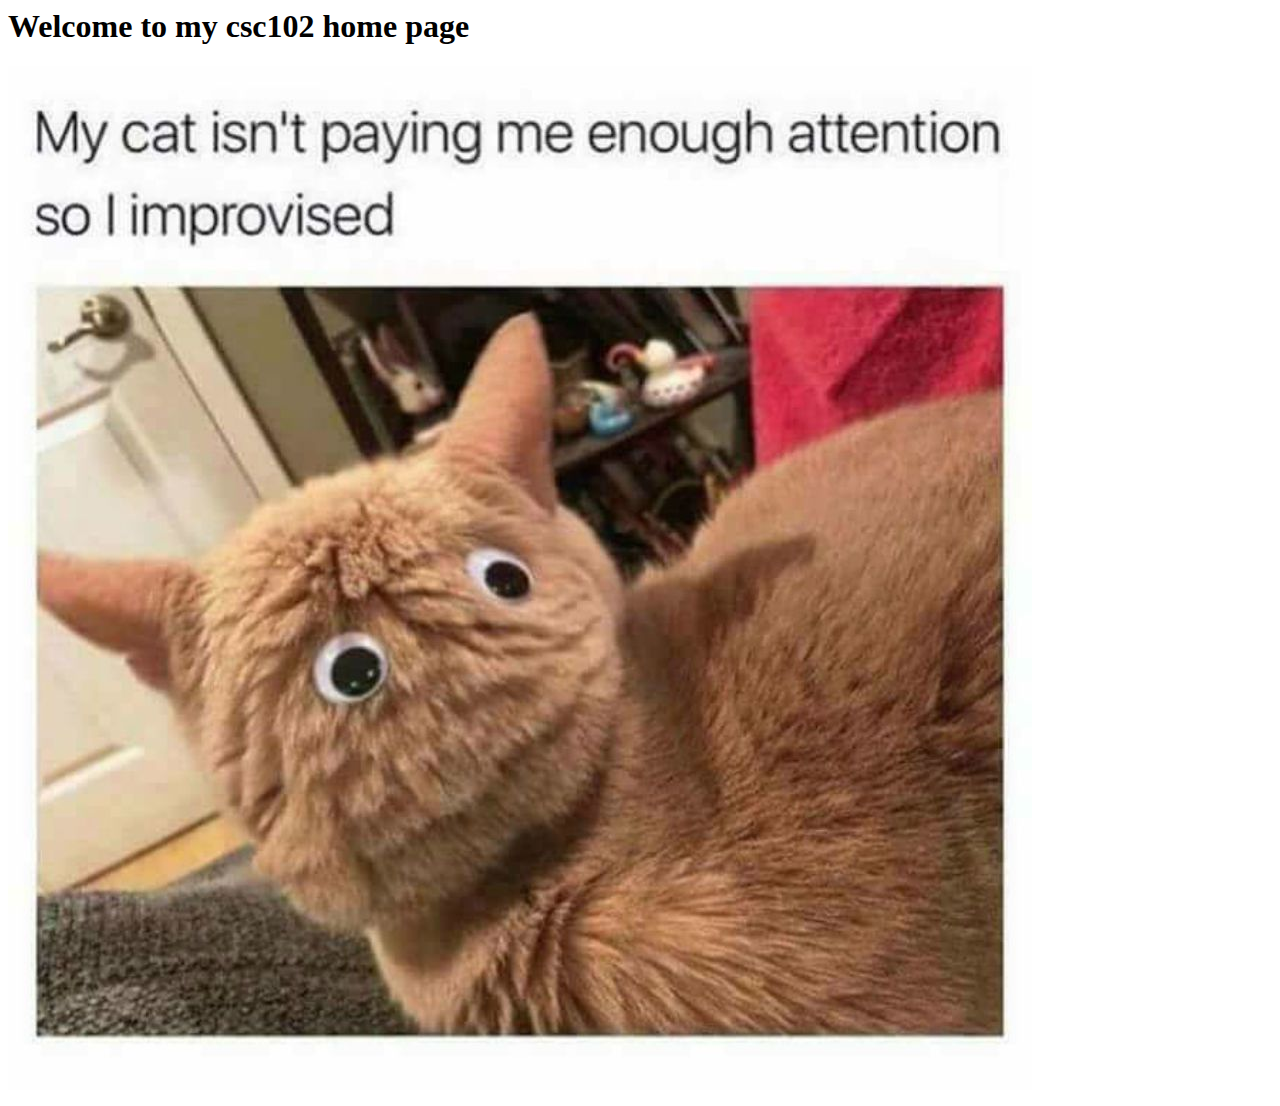
<file: 1.1/index.html>
<!-- Jacob Harris, 9-15-2024 -->
<!-- Doctype, tells browser its html5 page -->
<!DOCTYPE html5>
<!-- html tag next -->
<html>
  <!--head section has info for browser and search  -->
  <head>
    <title>csc102 home page</title>
  </head>
  <!-- body holds text and image we want to show -->
  <body>
    <h1>Welcome to my csc102 home page</h1>
    <!-- p tag has spacing by default -->
    <p>
      <!-- img tag -->
      <img id="meme" src="meme.jpg" alt="meme" />
    </p>
  </body>
</html>
</file>
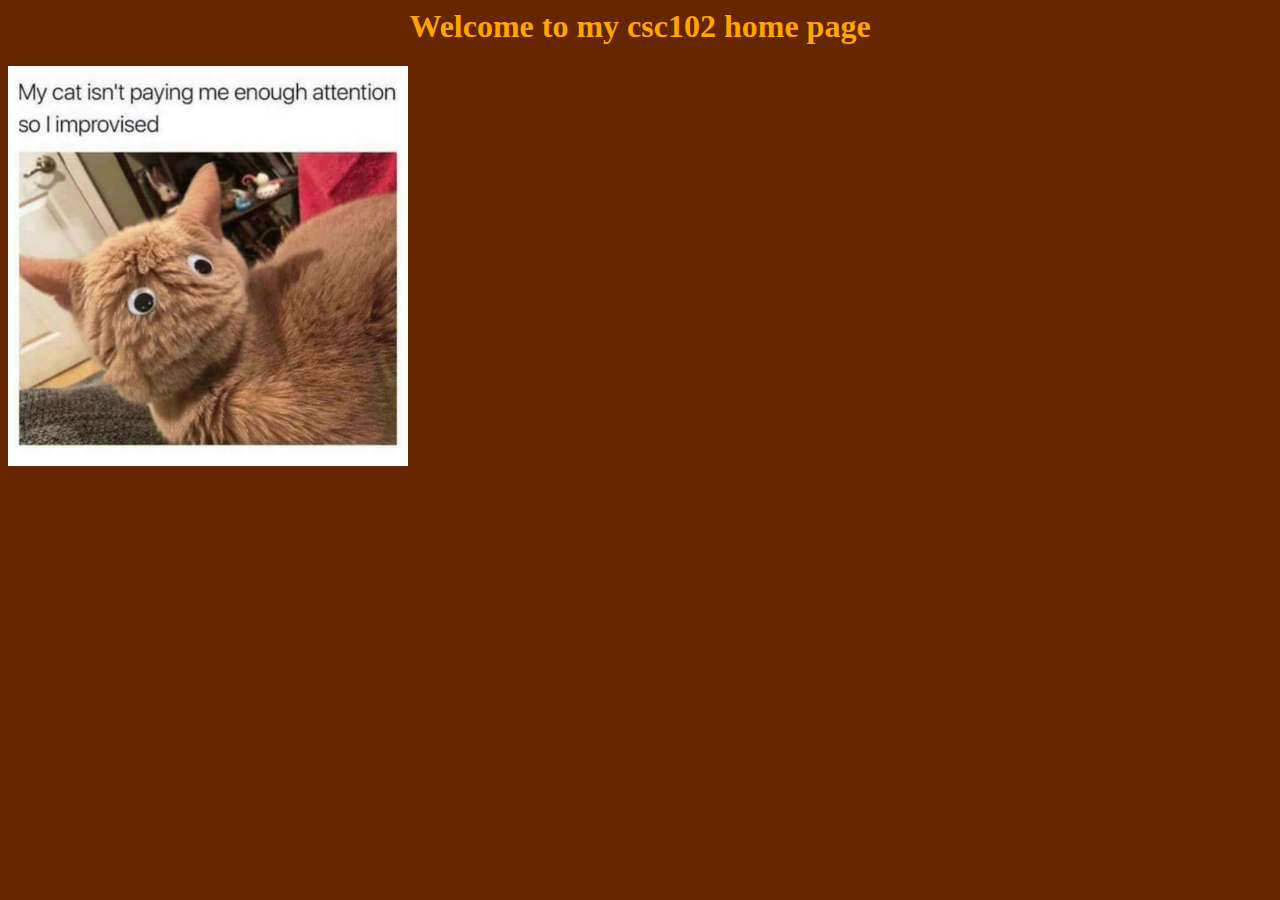
<file: 2.1/index.html>
<!-- Jacob Harris, 9-15-2024 -->
<!-- Doctype, tells browser its html5 page -->
<!DOCTYPE html5>
<!-- html tag next -->
<html>
  <!--head section has info for browser and search  -->
  <head>
    <title>csc102 home page</title>
    <link rel="stylesheet" href="main.css" />
  </head>
  <!-- body holds text and image we want to show -->
  <body>
    <h1>Welcome to my csc102 home page</h1>
    <!-- p tag has spacing by default -->
    <p>
      <!-- img tag -->
      <img id="meme" src="meme.jpg" alt="meme" />
    </p>
  </body>
</html>
</file>
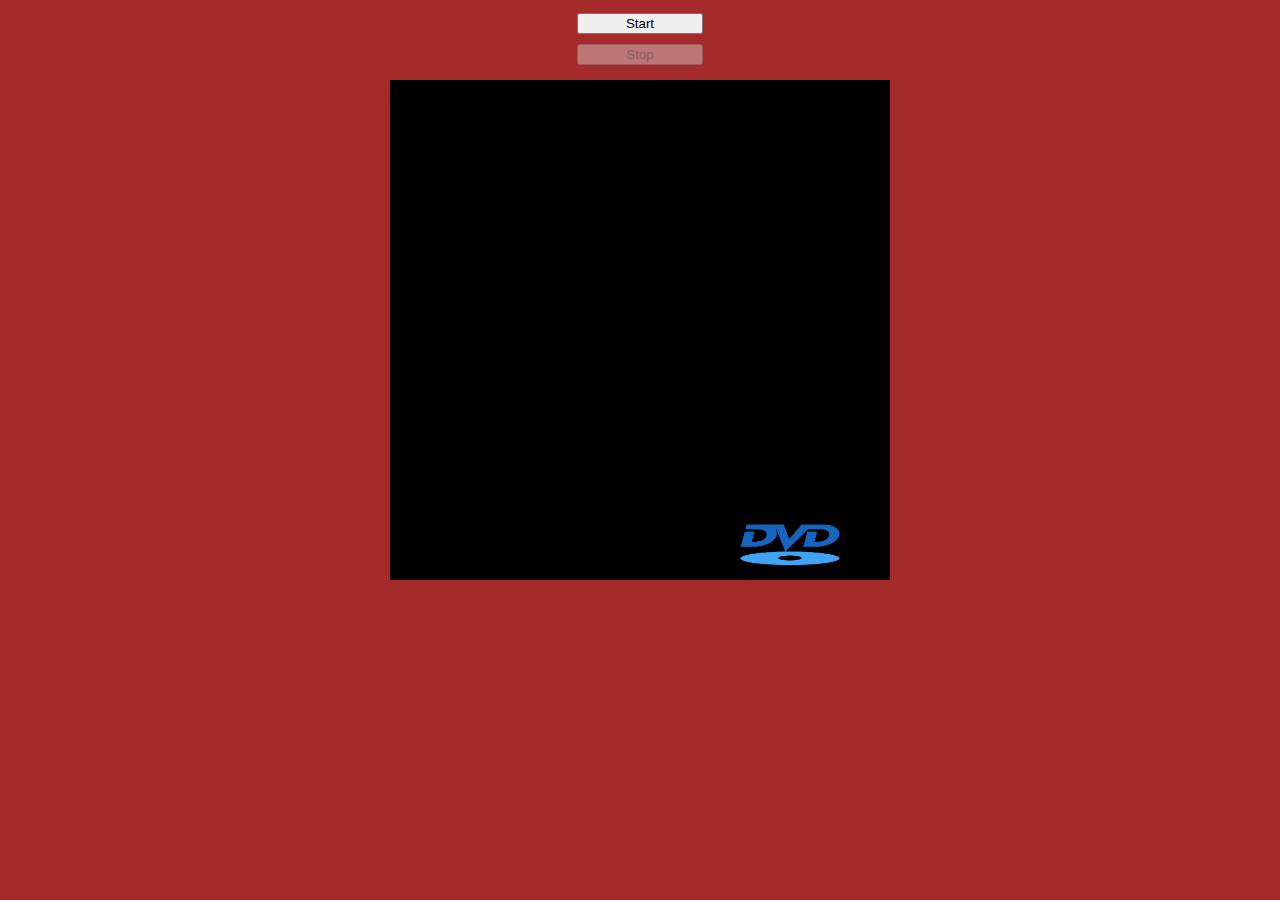
<file: 4.1/index.html>
<!-- Jacob Harris, 10-6-2024 -->

<!DOCTYPE html>
<html lang="en">
  <head>
    <meta charset="UTF-8" />
    <meta name="viewport" content="width=device-width, initial-scale=1.0" />
    <link rel="stylesheet" href="styles.css" />
    <title>moving image</title>
  </head>
  <body>
    <button id="startbtn">Start</button>
    <button id="stopbtn">Stop</button>
    <div id="container">
      <img id="movableImage" src="dvd.png" />
    </div>
  </body>
  <script src="script.js"></script>
</html>
</file>
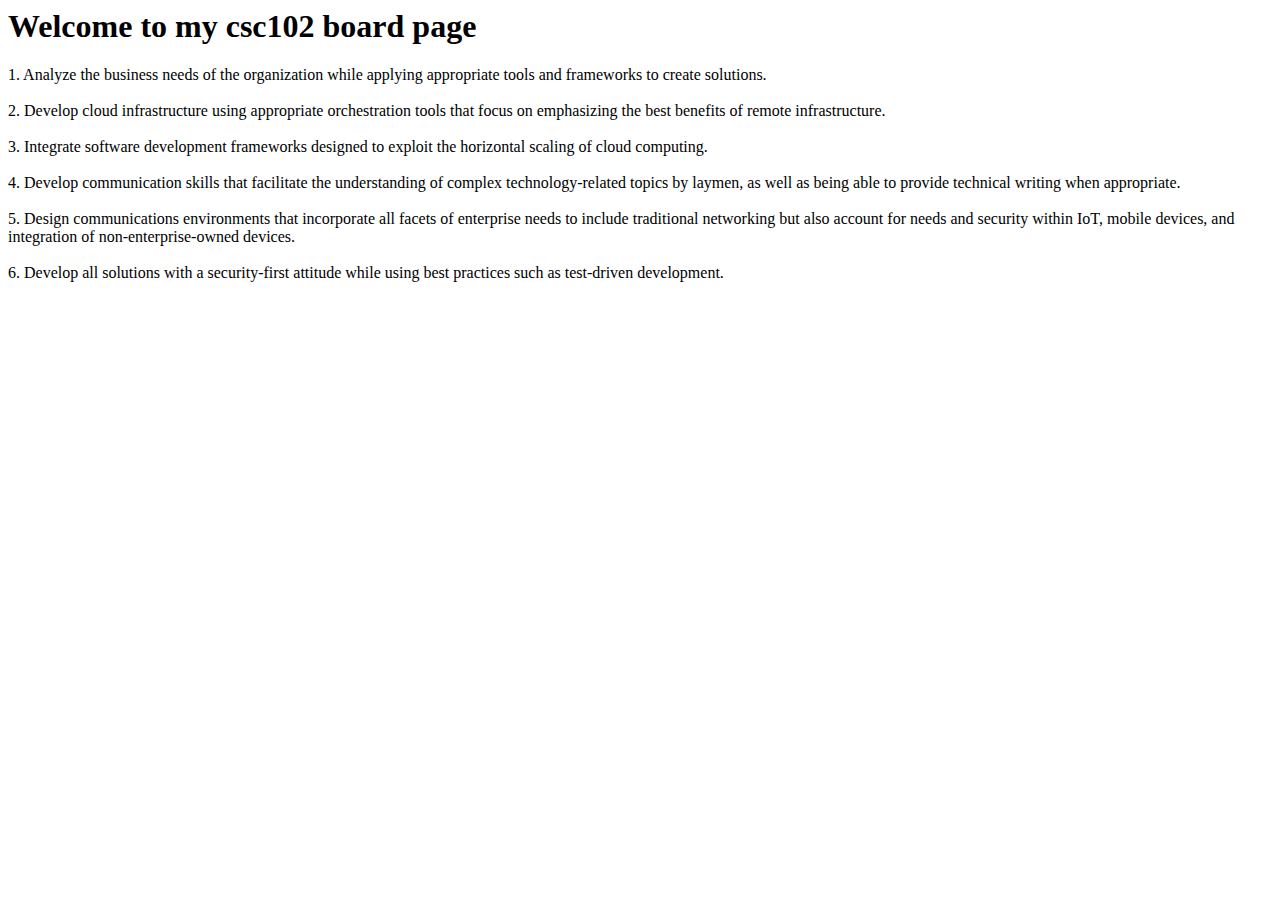
<file: 1.1/boards.html>
<!-- Jacob Harris, 9-15-2024 -->
<!-- Doctype, tells browser its html5 page -->
<!DOCTYPE html5>
<!-- html tag next -->
<html>
  <!--head section has info for browser and search  -->
  <head>
    <title>csc102 board page</title>
  </head>
  <!-- body holds text and image we want to show -->
  <body>
    <h1>Welcome to my csc102 board page</h1>
    <!-- p tag has spacing by default -->
    <p>
      1. Analyze the business needs of the organization while applying
      appropriate tools and frameworks to create solutions.<br /><br />
      2. Develop cloud infrastructure using appropriate orchestration tools that
      focus on emphasizing the best benefits of remote infrastructure.
      <br /><br />3. Integrate software development frameworks designed to
      exploit the horizontal scaling of cloud computing. <br /><br />4. Develop
      communication skills that facilitate the understanding of complex
      technology-related topics by laymen, as well as being able to provide
      technical writing when appropriate.<br /><br />
      5. Design communications environments that incorporate all facets of
      enterprise needs to include traditional networking but also account for
      needs and security within IoT, mobile devices, and integration of
      non-enterprise-owned devices.<br /><br />
      6. Develop all solutions with a security-first attitude while using best
      practices such as test-driven development.
    </p>
  </body>
</html>
</file>
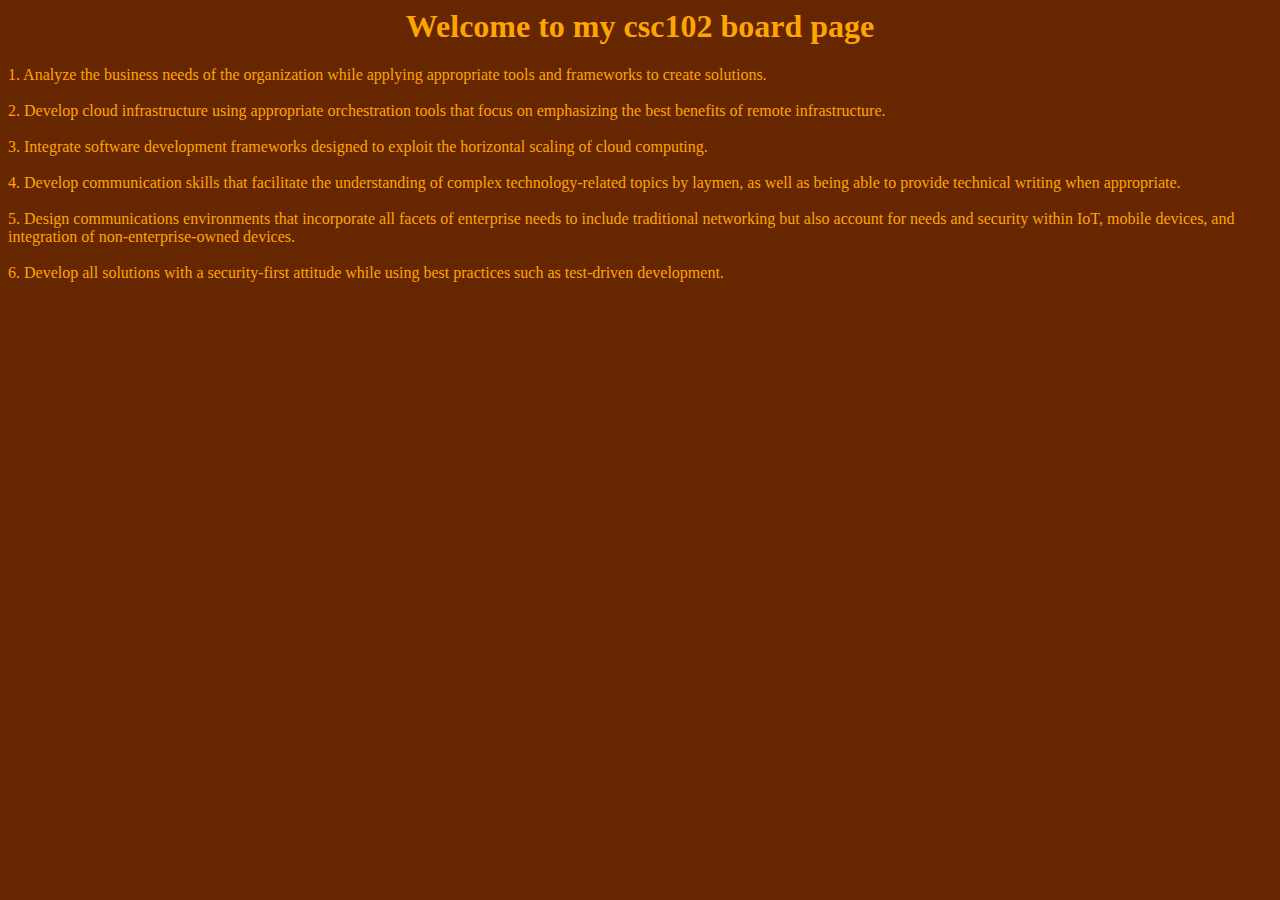
<file: 2.1/boards.html>
<!-- Jacob Harris, 9-15-2024 -->
<!-- Doctype, tells browser its html5 page -->
<!DOCTYPE html5>
<!-- html tag next -->
<html>
  <!--head section has info for browser and search  -->
  <head>
    <title>csc102 board page</title>
    <link rel="stylesheet" href="main.css" />
  </head>
  <!-- body holds text and image we want to show -->
  <body>
    <h1>Welcome to my csc102 board page</h1>
    <!-- p tag has spacing by default -->
    <p>
      1. Analyze the business needs of the organization while applying
      appropriate tools and frameworks to create solutions.<br /><br />
      2. Develop cloud infrastructure using appropriate orchestration tools that
      focus on emphasizing the best benefits of remote infrastructure.
      <br /><br />3. Integrate software development frameworks designed to
      exploit the horizontal scaling of cloud computing. <br /><br />4. Develop
      communication skills that facilitate the understanding of complex
      technology-related topics by laymen, as well as being able to provide
      technical writing when appropriate.<br /><br />
      5. Design communications environments that incorporate all facets of
      enterprise needs to include traditional networking but also account for
      needs and security within IoT, mobile devices, and integration of
      non-enterprise-owned devices.<br /><br />
      6. Develop all solutions with a security-first attitude while using best
      practices such as test-driven development.
    </p>
  </body>
</html>
</file>
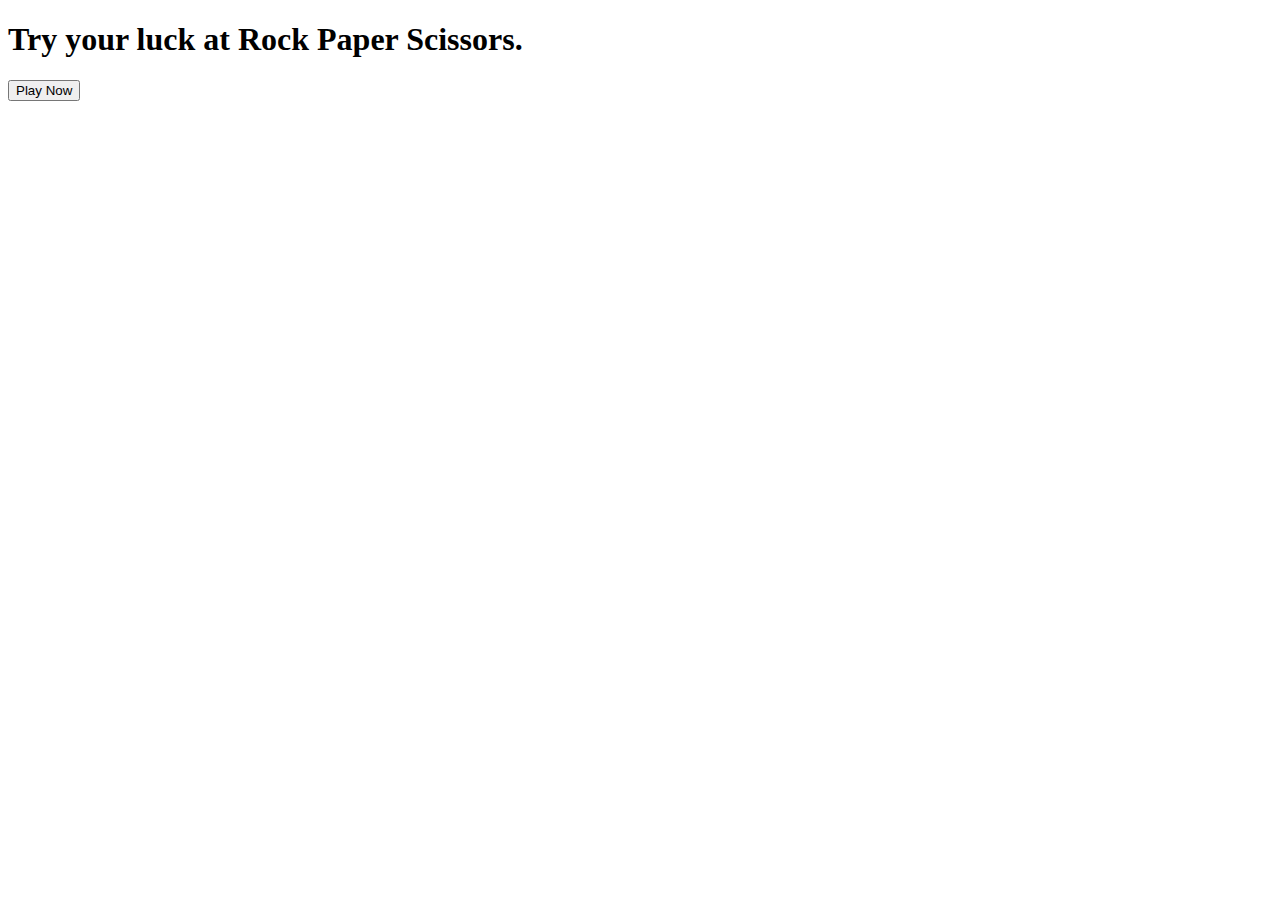
<file: 2.2/game.html>
<!-- Jacob Harris, 9-15-2024 -->

<!DOCTYPE html>
<html lang="en">
  <head>
    <meta charset="UTF-8" />
    <meta name="viewport" content="width=device-width, initial-scale=1.0" />
    <title>Big Casino</title>
  </head>
  <body>
    <section>
      <h1>Try your luck at Rock Paper Scissors.</h1>
      <button id="playrpsbutton" onclick="playrps()">Play Now</button
      ><br /><br />
    </section>
    <section id="rpsgame" style="visibility: hidden">
      <h2>Pick your move.</h2>
      <button onclick="rps(`rock`)">Rock!</button>
      <button onclick="rps(`paper`)">Paper!</button>
      <button onclick="rps(`scissors`)">Scissors!</button>
      <h2 id="playerpick">You picked:</h2>
      <h2 id="aipick">AI picked:</h2>
    </section>
    <section id="rpsrecord" style="visibility: hidden">
      <h2>Past Record</h2>
      <div id="wins">Wins:</div>
      <div id="loss">Losses:</div>
      <div id="draws">Draws:</div>
    </section>
    <section style="visibility: hidden" id="gameresults">
      <ul style="display: inline" id="rpsresults"></ul>
    </section>
  </body>
  <script src="script.js"></script>
</html>
</file>
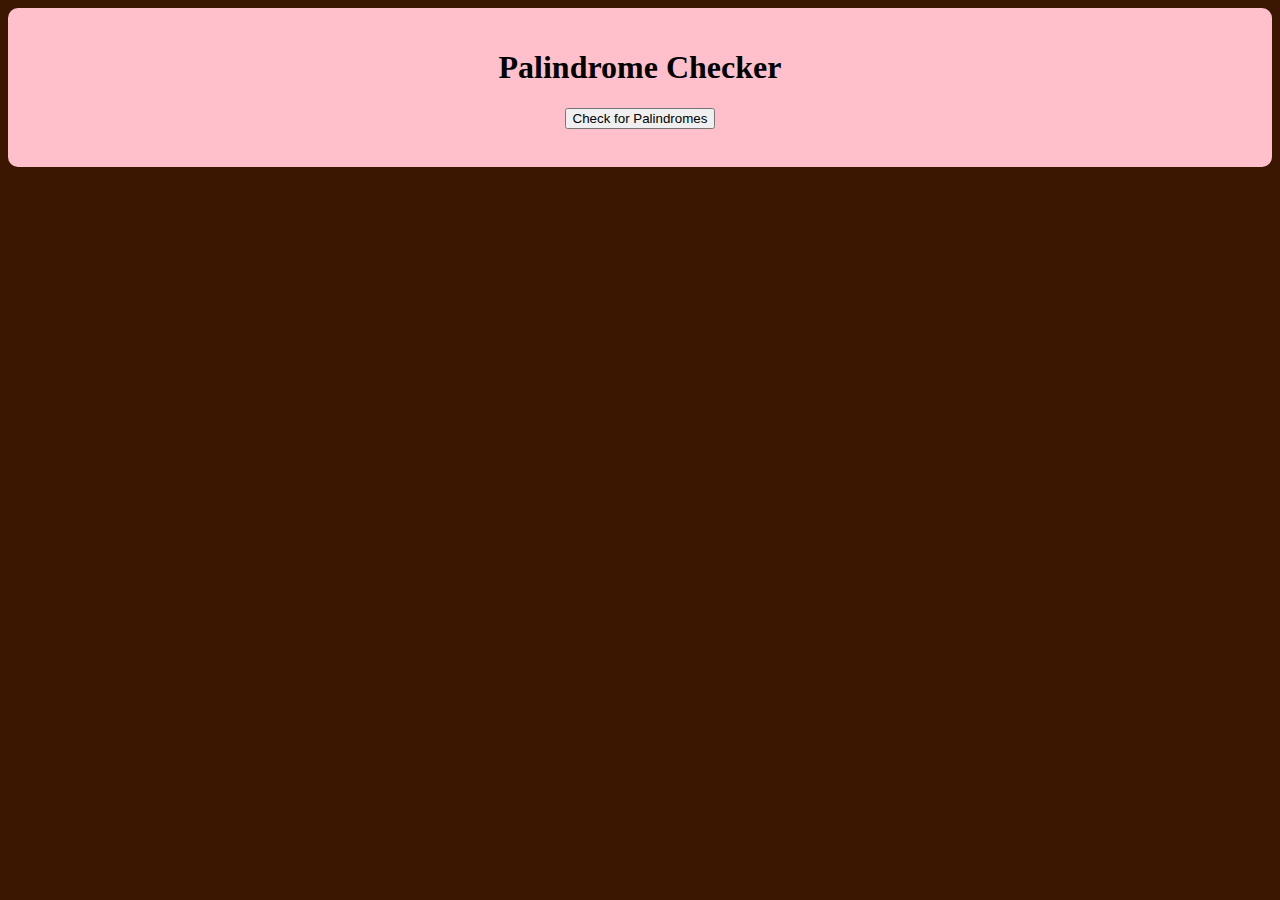
<file: 3.1/strings.html>
<!-- Jacob Harris, 9-29-2024 -->

<!DOCTYPE html>
<html lang="en">
  <head>
    <meta charset="UTF-8" />
    <title>Palindrome Checker</title>
    <link rel="stylesheet" href="styles.css" />
  </head>
  <body>
    <div>
      <h1>Palindrome Checker</h1>
      <button onclick="palindromeButton()">Check for Palindromes</button>
      <br />
      <ul style="display: inline" id="pastWords"></ul>
    </div>
  </body>

  <script src="script.js"></script>
</html>
</file>
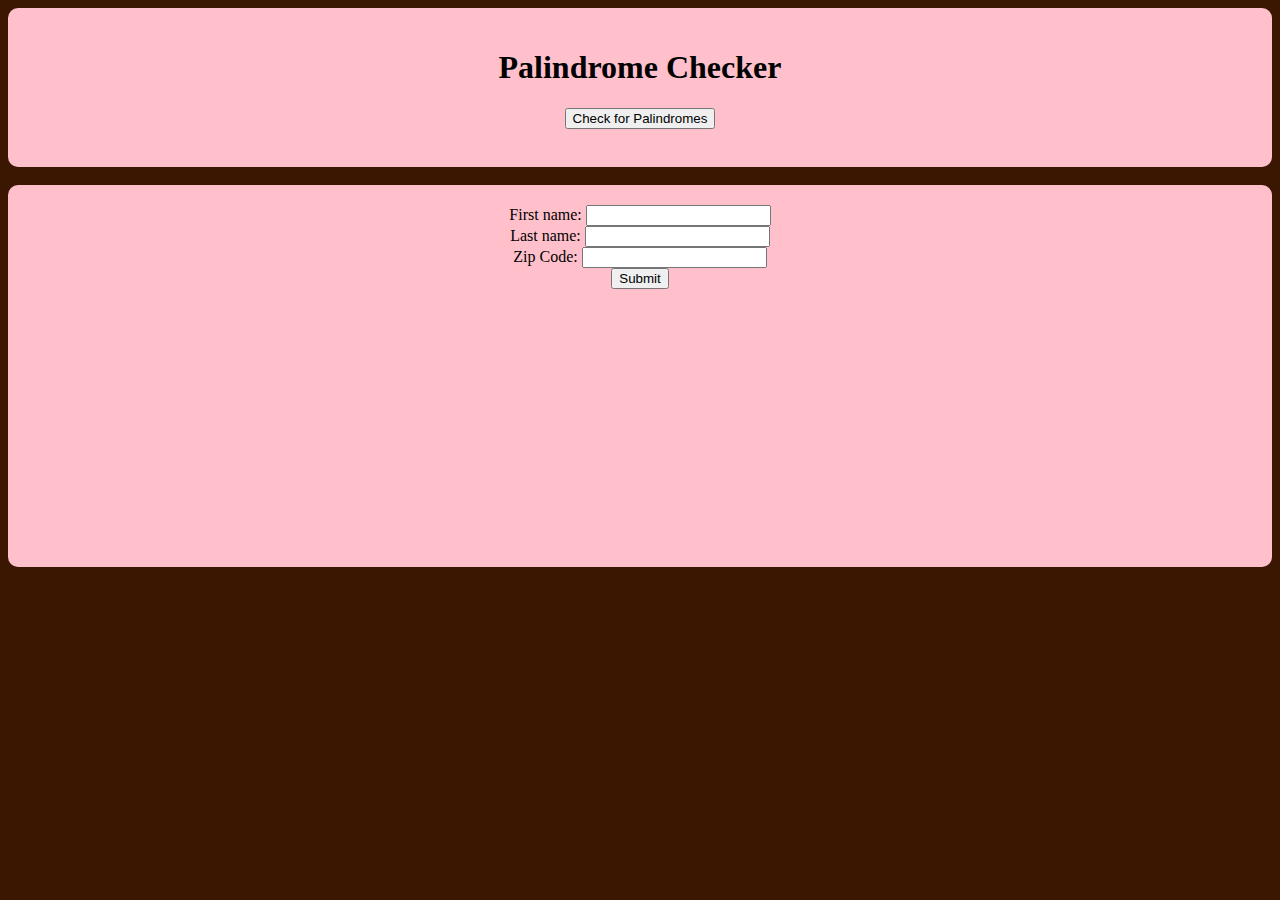
<file: 3.2/strings.html>
<!-- Jacob Harris, 9-29-2024 -->

<!DOCTYPE html>
<html lang="en">
  <head>
    <meta charset="UTF-8" />
    <title>Palindrome Checker</title>
    <link rel="stylesheet" href="styles.css" />
  </head>
  <body>
    <div>
      <h1>Palindrome Checker</h1>
      <button onclick="palindromeButton()">Check for Palindromes</button>
      <br />
      <ul style="display: inline" id="pastWords"></ul>
    </div>
    <br />
    <div>
      <form id="nameform">
        <label for="fname">First name:</label>
        <input
          type="text"
          id="fname"
          name="fname"
          minlength="1"
          required
        /><br />
        <label for="lname">Last name:</label>
        <input
          type="text"
          id="lname"
          name="lname"
          minlength="1"
          required
        /><br />
        <label for="zip">Zip Code:</label>
        <input
          type="text"
          id="zip"
          name="zip"
          pattern="\d{5,5}(-\d{4,4})?"
          required
        />
        <br />
        <input type="submit" value="Submit" />
        <p id="errorMessage" style="color: red"></p>
        <img
          id="crown"
          src="crown.png"
          alt="corwn"
          width="20%"
          style="visibility: hidden"
        />
        <p
          id="secretMessage"
          style="color: black; visibility: hidden; font-weight: bold"
        >
          The Secret Message
        </p>
      </form>
    </div>
  </body>
  <script src="script.js"></script>
</html>
</file>
<file: 2.1/main.css>
/* 
decleration block:

selector {
    property:value,
    proerty2:value
}

*/

body {
  background-color: rgb(102, 38, 0);
  color: orange;
}

nav {
  height: 600px;
  width: 200px;
  float: left;
  padding: 5px;
  line-height: 30px;
}

footer {
  text-align: center;
  margin-right: 200px;
}

#meme {
  margin-right: 200px;
  width: 400px;
}

h1 {
  text-align: center;
}
</file>
<file: 4.1/styles.css>
body {
  display: flex;
  flex-direction: column;
  justify-content: center;
  align-items: center;
  background-color: brown;
}

#container {
  background-color: black;
  height: 500px;
  width: 500px;
  display: flex;
  justify-content: center;

  overflow: hidden;
  position: relative;
  margin: 10px;
  margin-inline: auto;
}
#movableImage {
  max-height: 100px;
  max-width: 100px;
  position: absolute;
}

button {
  width: 10%;
  margin: 5px;
}
</file>
<file: 3.1/styles.css>
body {
  text-align: center;
  background-color: rgb(59, 22, 0);
}
div {
  background-color: pink;
  padding: 20px;
  border-radius: 10px;
}
</file>
<file: 3.2/styles.css>
body {
  text-align: center;
  background-color: rgb(59, 22, 0);
}
div {
  background-color: pink;
  padding: 20px;
  border-radius: 10px;
}
</file>
